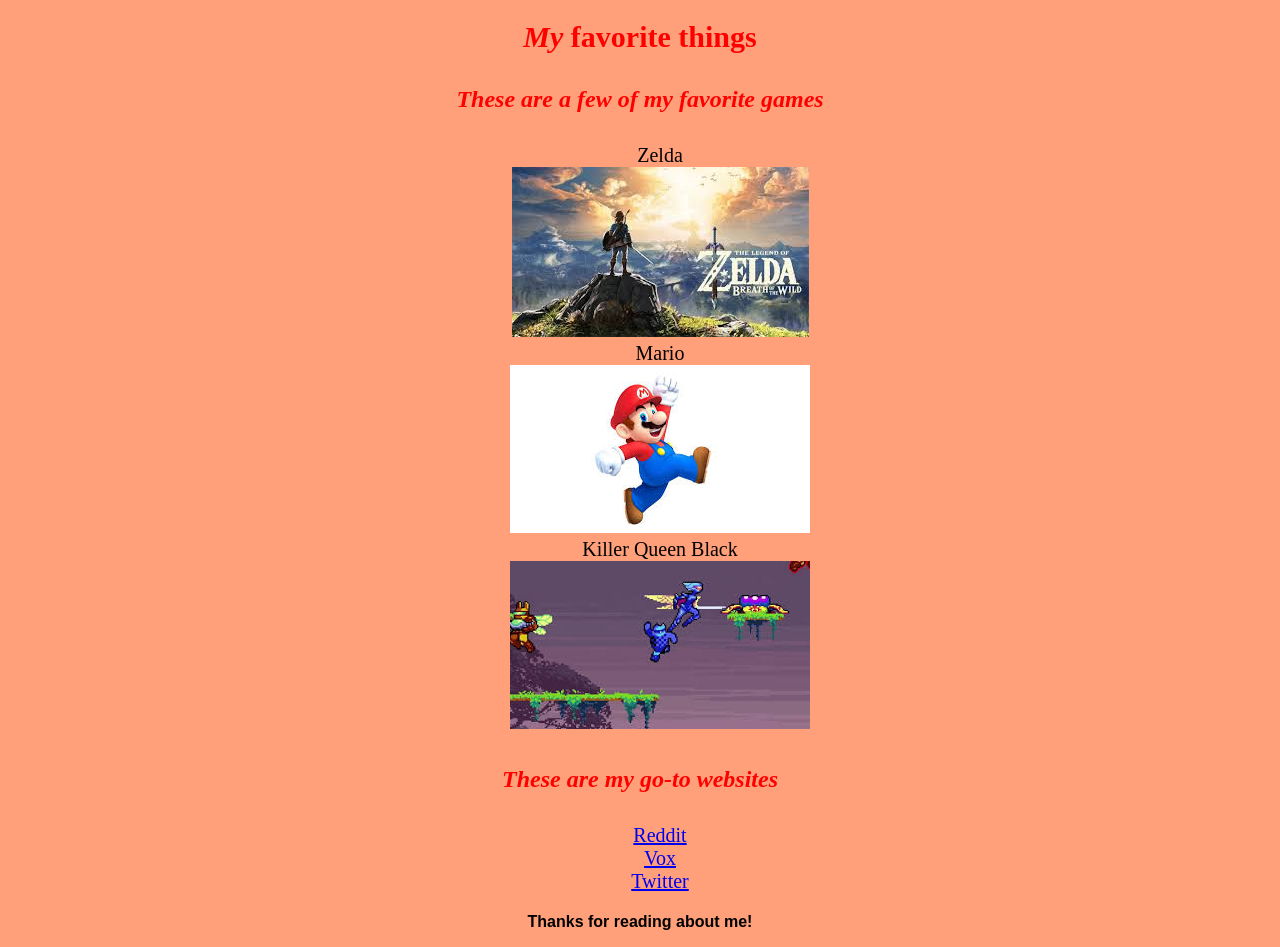
<file: index.html>
<!DOCTYPE html>
<html>
  <head>
    <link rel="stylesheet" href="css/styles.css" type="text/css">
    <title>Matthew's favorite things</title>
  </head>
  <body>
    <h1><em>My</em> favorite things</h1>
    <h2>These are a few of my favorite games</h2>
    <ul>
      <li>Zelda
        <br>
        <img src="img/Zelda.jpg" alt="Zelda Image">
      </li>
      <li>Mario
        <br>
        <img src="img/Mario.jpg" alt="Mario Image">
      </li>
      <li>Killer Queen Black
        <br>
        <img src="img/KQB.jpg" alt="Killer Queen Black Image">
      </li>
    </ul>
   <h2>These are my go-to websites</h2>
    <ul>
      <li><a href="http://reddit.com">Reddit</a></li>
      <li><a href="http://vox.com">Vox</a></li>
      <li><a href="http://twitter.com">Twitter</a></li>

    </ul>
    
    
    <p><strong>Thanks</strong> for reading about me!</p>
  </body>
</html>
</file>
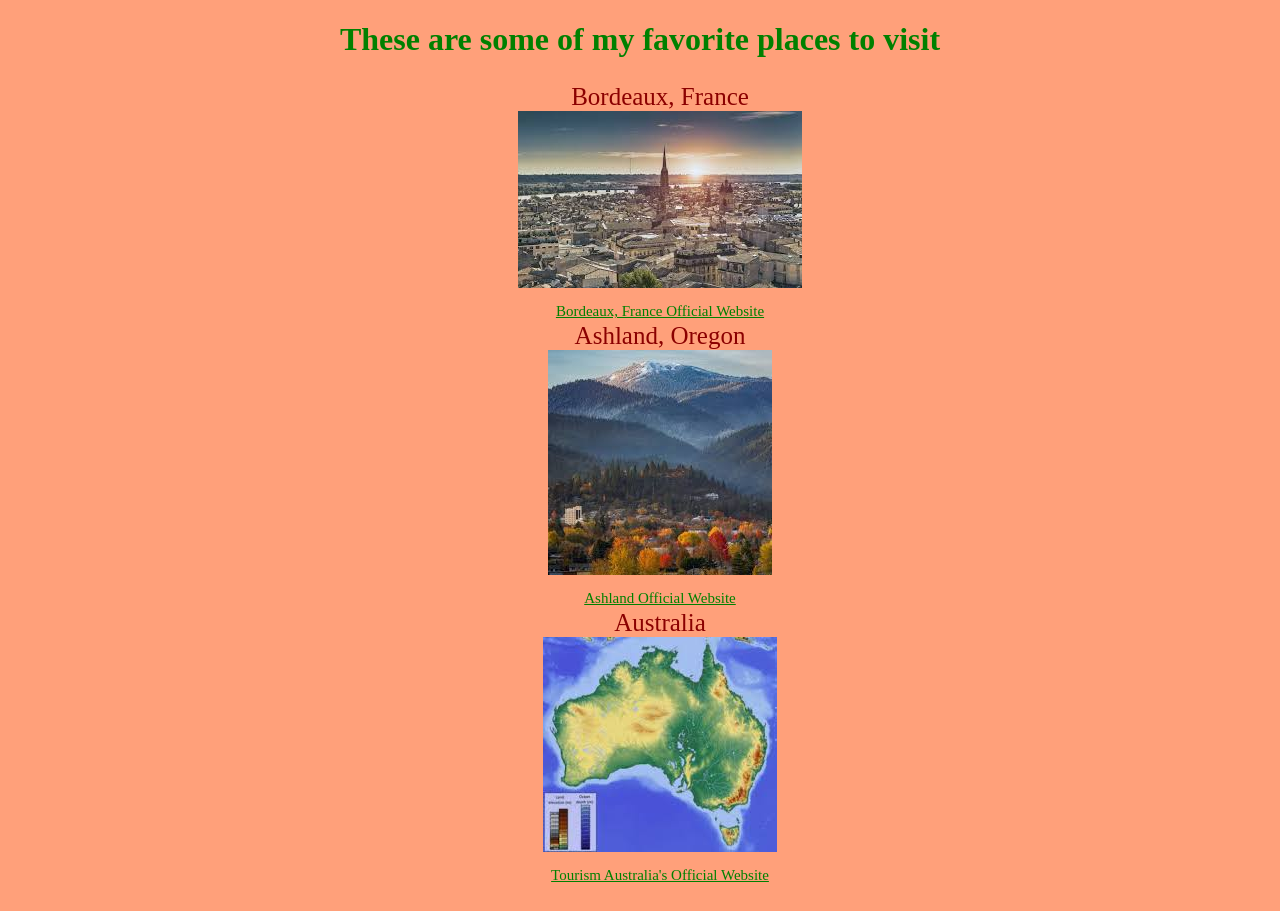
<file: favorite-places.html>
<!DOCTYPE html>  
<html>
  <head>
    <title>My Favorite Places</title>
    <link rel="stylesheet" href="css/shared.css" type="text/css">
  </head>
  <body>
    <h1 style="color:green">These are some of my favorite places to visit</h1>
    <ul style="color:darkred;font-size:25px">
      <li>Bordeaux, France</li>
      <img src="img/bordeaux.jpg" alt="Image of Bordeaux, France">
      <br>
      <a href="http://ee.france.fr/en/discover/bordeaux-4">Bordeaux, France Official Website</a>
      <li>Ashland, Oregon</li>
      <img src="img/ashland.jpg" alt="Image of Ashland, Oregon">
      <br>
      <a href="https://www.ashland.or.us/">Ashland Official Website</a>
      <li>Australia</li>
      <img src="img/australia.jpg" alt="Image of Australia">
      <br>
      <a href="https://www.tourism.australia.com/en">Tourism Australia's Official Website</a>
    </ul>
  </body>
</html>
</file>
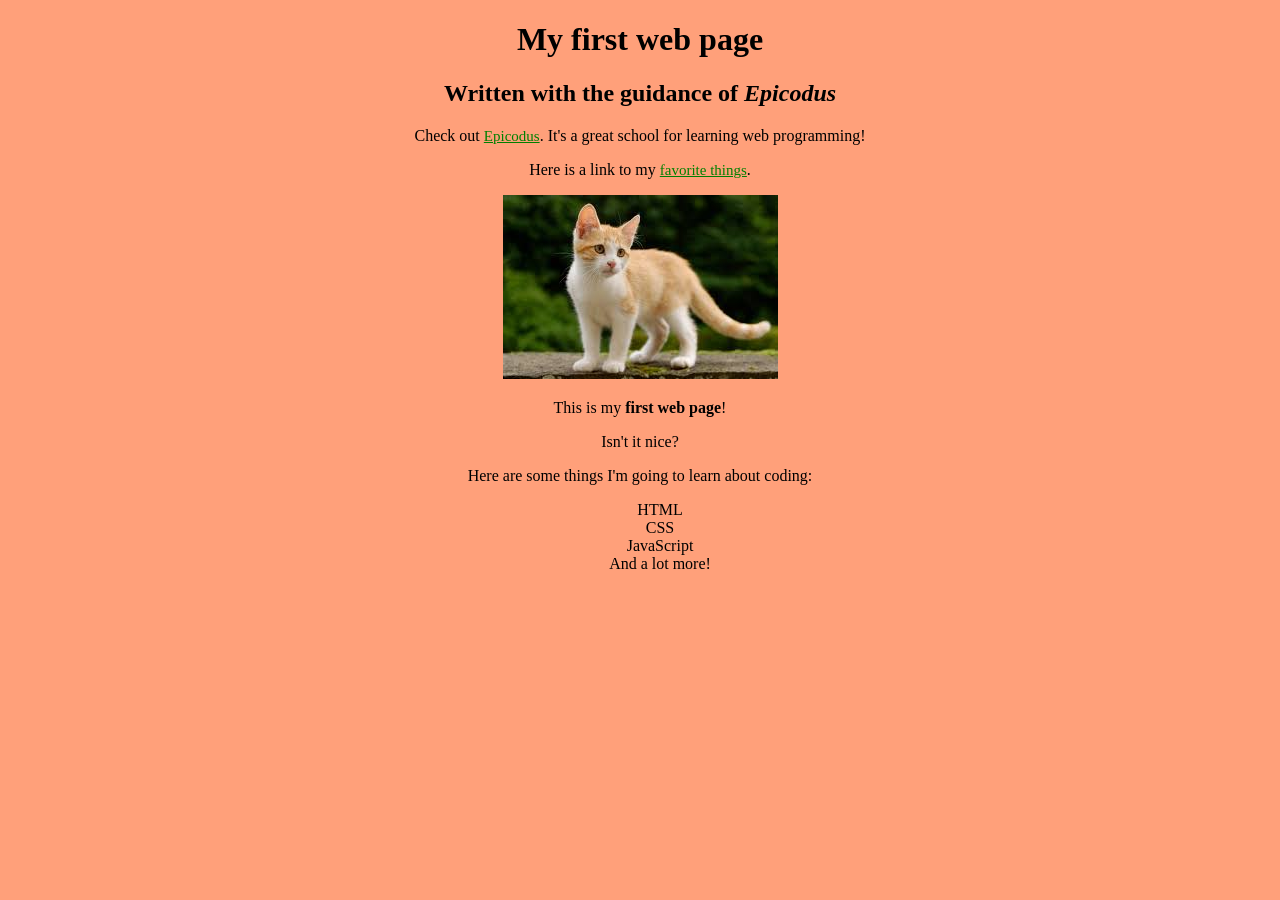
<file: my-first-webpage.html>
<!DOCTYPE html>
<html>
  <head>
    <title>Web page #1!</title>
    <link rel="stylesheet" href="css/shared.css" type="text/css">
  </head>
  <body>
    <h1>My first web page</h1>
    <h2>Written with the guidance of <em>Epicodus</em></h2>
    <p>Check out <a href="http://www.epicodus.com/">Epicodus</a>. It's a great school for learning web programming!</p>
    <p>Here is a link to my <a href="favorite-things.html">favorite things</a>.</p>
    <img src="img/kitten.jpg" alt="A photo of a cute kitten.">
    <p>This is my <strong>first web page</strong>!</p>
    <p>Isn't it nice?</p>

    <p>Here are some things I'm going to learn about coding:</p>
    <ul>
      <li>HTML</li>
      <li>CSS</li>
      <li>JavaScript</li>
      <li>  And a lot more!</li>
    </ul>
  </body>
</html>
</file>
<file: css/styles.css>
body{
  background-color: lightsalmon;
  text-align: center;
}


h1 {
  font-size: 30px;
  color:red;
  text-align: center;
}

h2 {
  color:red;
  font-style: italic;
 
  line-height: 50px;
}

p {
  font-family: sans-serif;
  font-weight: 600;
  
}

li{
  list-style: none;
}

ul {
  font-size: 20px;
  
}
</file>
<file: css/shared.css>
body {
  background-color: lightsalmon;
  text-align: center;
}

li {
  font-family: cursive;
  list-style: none;
}

em{
  font-weight: 700;
}

h1{
  font-size: x37px;
}

a {
  color:green;
  font-size: 15px;
}
</file>
